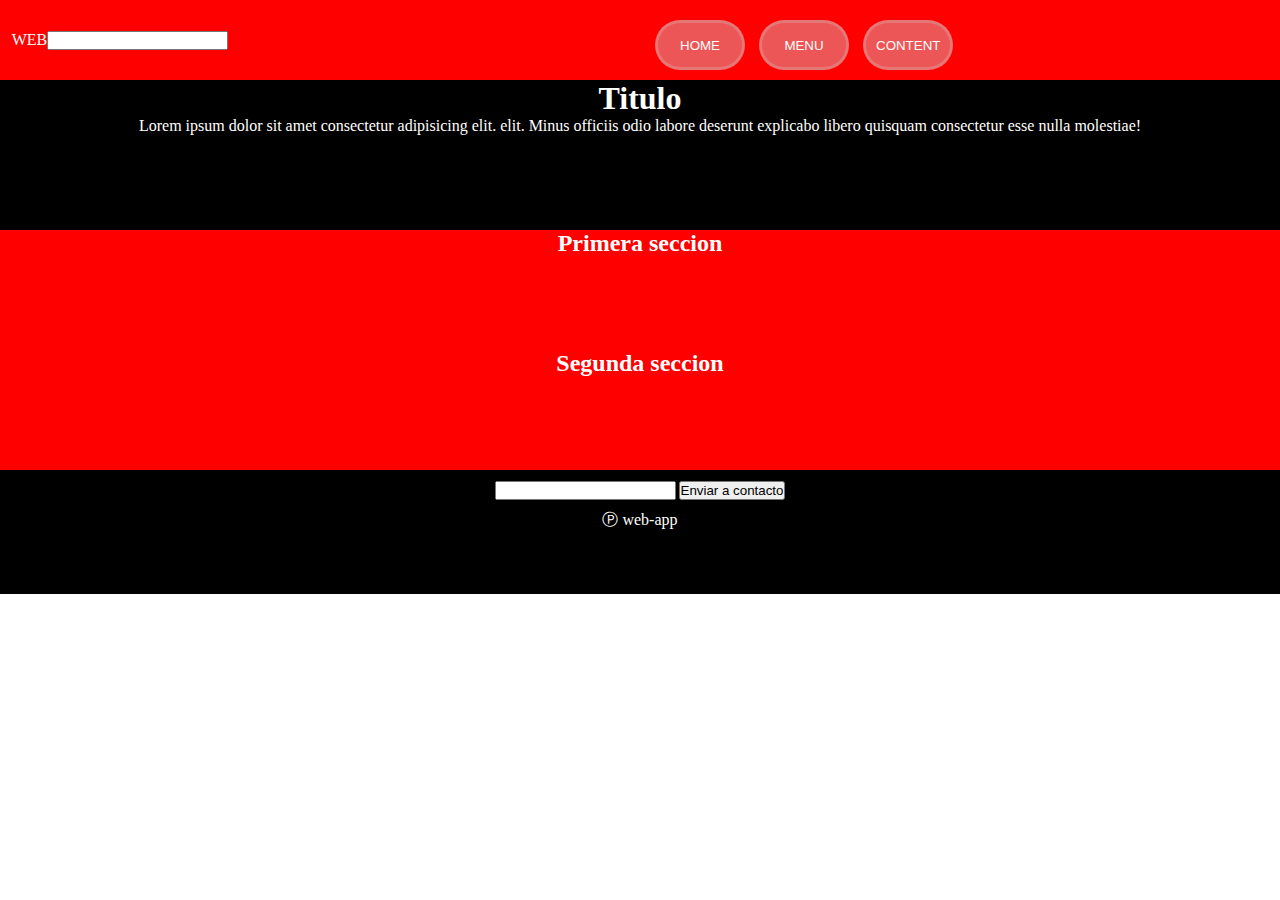
<file: index.html>
<!DOCTYPE html>
<html lang="en">
<head>
    <meta charset="UTF-8">
    <meta http-equiv="X-UA-Compatible" content="IE=edge">
    <meta name="viewport" content="width=device-width, initial-scale=1.0">
    <title>Trabajo Practico</title>
    <link rel="stylesheet" href="./css/estilos.css">
   
     
</head>
<header>
    <nav class="web">
        <ul class="web1">
            <li>WEB</li><input type="text" name="nombre">
        </ul>
        <ul class="botonera">
            
            <li> <a href="./pagina1.html"><button type="button">HOME</button></a></li>
            <li> <a href="./pagina1.html"><button type="button">MENU</button></a></li>
            <li> <a href="./pagina1.html"><button type="button">CONTENT</button></a></li>
        </ul>
    </nav>
</header>
<body>
    <div class="negro1">
        <h1>Titulo</h1>
        <p>Lorem ipsum dolor sit amet consectetur adipisicing elit. elit. Minus officiis odio labore deserunt explicabo libero quisquam consectetur esse nulla molestiae!</p>
    </div>
    <div class="rojo"> 
        <h2>Primera seccion</h2>
    </div>
    <div class="rojo"> 
        <h2>Segunda seccion</h2>
    </div>

<footer>

    <nav class="negro2">
        <input type="text" name="nombre">
        <input type="submit" value="Enviar a contacto" class="color">
    </nav>            
                
    <nav class="fin">&#9413 web-app</nav>
</footer>
</body>
</html>
</file>
<file: css/estilos.css>
*{
    background-color:;
    text-align: center;
    color: white;
    text-decoration: none;
    margin: 0px;
    padding: 0px;
}
.negro1{
    background-color: black;
    height: 150px; 
}

p, h1{
    background-color: black;
}

.rojo{
    height: 120px;
    background-color: red;
}
.web{
    display: flex;
    flex-direction: row;
    list-style-type: none;
    background-color: red;
    height: 80px;
    
}
.web1{
    display: flex;
    justify-content: center;
    align-items: center;
    padding: 20px;
    list-style-type: none;
    width: 200px;
}
.botonera{
    padding: 20px;
    padding-left: 410px;
}
.botonera li{
    justify-content: center;
    padding: 5px;
    list-style-type: none;
    display: inline;
    flex-direction: row;
}

button{
    border-radius: 30px;
    border: solid;
    padding: 10px;
    width: 90px;
    height: 50px;
    background-color: hsla(0, 60%, 72%, 0.608);
    border-color:  hsla(0, 60%, 72%, 0.608);
}


.negro2{
    background-color: black;
    height: 40px;
    display: flex;
    justify-content: center;
    align-items: center;
}
.color{
    color: black;
    margin-left: 3px;
}
.fin{
    background-color: black;
    height: 20px;
    display: flex;
    justify-content: center;
    align-items: center;
    margin-bottom: 20px;
    padding-bottom: 5%;
}
</file>
